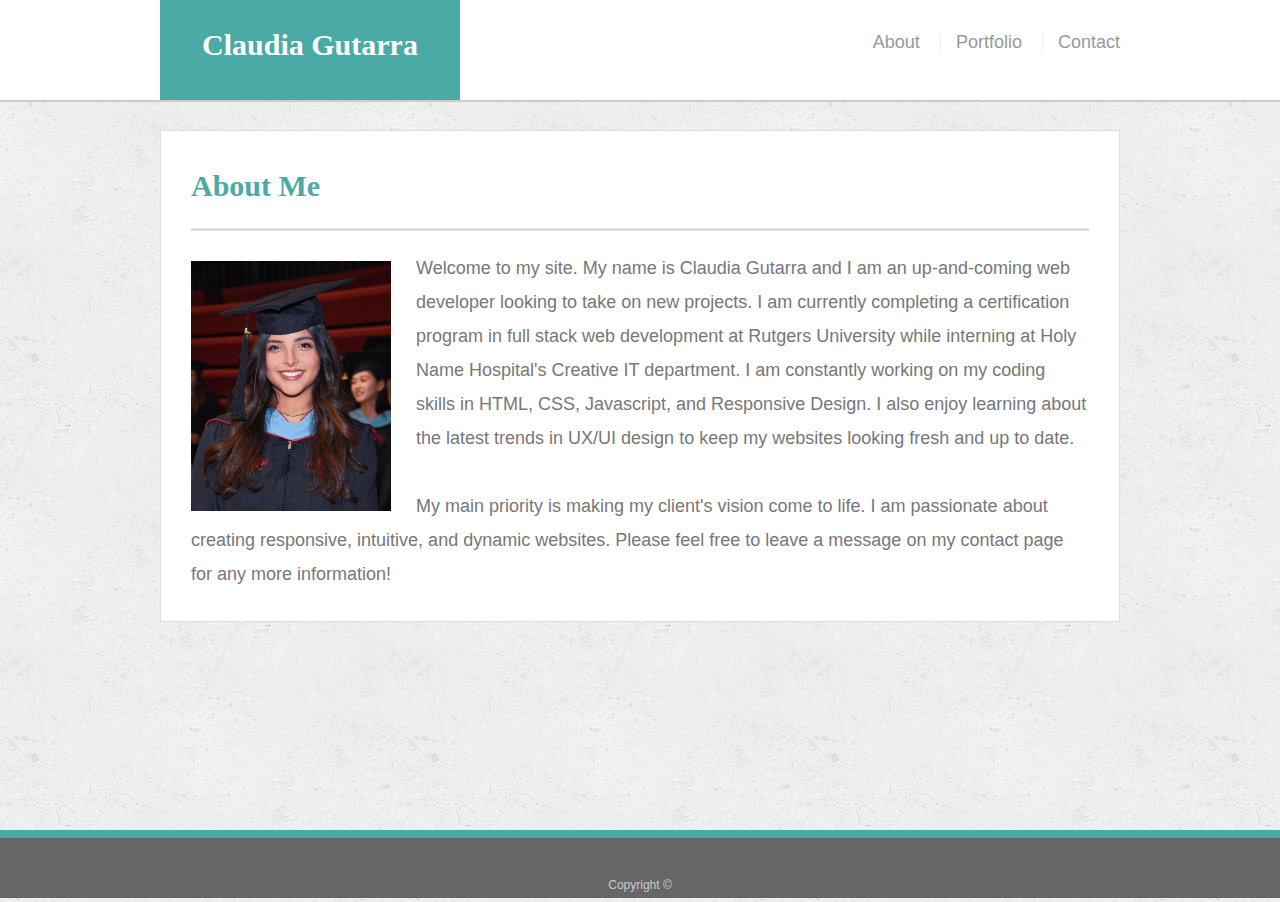
<file: index.html>
<!doctype html>
<html lang="en-us">

<head>
  <meta charset="UTF-8">
  <title>About | Your Name</title>
  <link rel="stylesheet" href="assets/css/reset.css">
  <meta name="viewport" content="width=device-width, initial-scale=1.0">
  <link rel="stylesheet" type="text/css" href="assets/css/style.css">
</head>

<body>
  <header id="masthead">
      <div class="hcontainer">
      <a href="index.html" id="logo">Claudia Gutarra</a>
      <nav>
        <a href="index.html">About</a>
        <a href="portfolio.html">Portfolio</a>
        <a href="contact.html">Contact</a>
      </nav>
      </div>
  </header>

  <div id="main-container" class="container">
    <section class="main-section">
      <h1>About Me</h1>

      <img src="assets/images/profpic.jpg" class="auth-image" alt="Your Name">

      <p> Welcome to my site. My name is Claudia Gutarra and I am an up-and-coming
        web developer looking to take on new projects. I am currently completing a certification program in full
        stack web development at Rutgers University while interning at Holy Name Hospital's Creative IT
        department.
        I am constantly working on my coding skills in HTML, CSS, Javascript, and Responsive Design. I also enjoy
        learning about the latest trends in UX/UI design to keep my websites looking fresh and up to date.
        <br><br>
        My main priority is making my client's vision come to life. I am passionate about creating responsive,
        intuitive, and dynamic websites.
        Please feel free to leave a message on my contact page for any more information!</p>

    </section>

  </div>

  <footer>
      Copyright &copy;
  </footer>
</body>

</html>
</file>
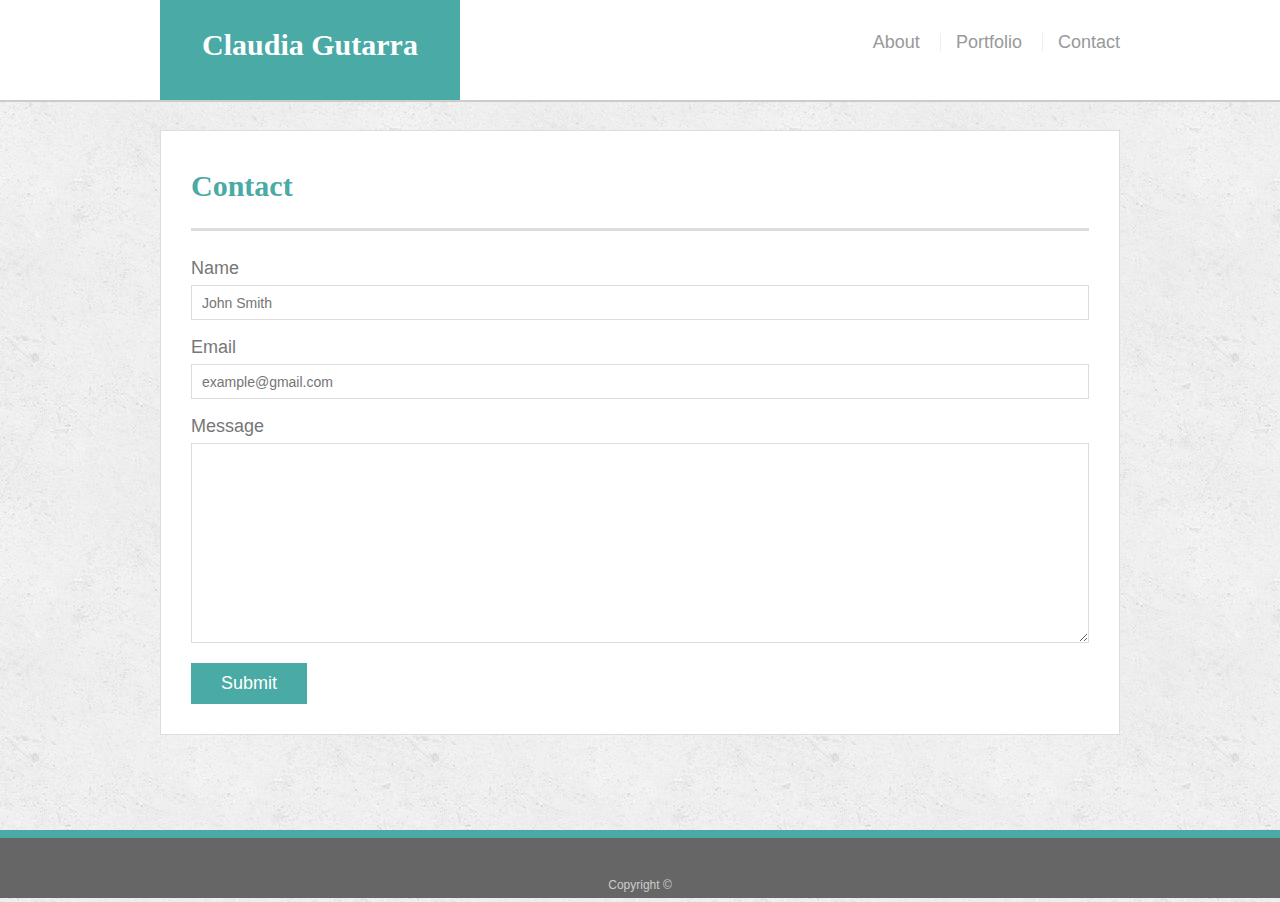
<file: contact.html>
<!doctype html>
<html lang="en-us">

<head>
  <meta charset="UTF-8">
  <title>Contact | Your Name</title>
  <link rel="stylesheet" href="assets/css/reset.css">
  <meta name="viewport" content="width=device-width, initial-scale=1.0">
  <link rel="stylesheet" type="text/css" href="assets/css/style.css">
</head>

<body>

  <header id="masthead">
    <div class="hcontainer">
      <a href="index.html" id="logo">Claudia Gutarra</a>
      <nav>
        <a href="index.html">About</a>
        <a href="portfolio.html">Portfolio</a>
        <a href="contact.html">Contact</a>
      </nav>
      </div>
  </header>

  <div id="main-container" class="container">
    <section class="main-section">
      <h1>Contact</h1>

      <form id="contact-form">
        <ul>
          <li>
            <label for="name">Name</label>
            <input type="text" id="name" name="name" placeholder="John Smith" required="required">
          </li>
          <li>
            <label for="email">Email</label>
            <input type="email" id="email" name="email" placeholder="example@gmail.com" required="required">
          </li>
          <li>
            <label for="message">Message</label>
            <textarea id="message" name="message" required="required"></textarea>
          </li>
        </ul>
        <input type="submit">
      </form>

    </section>

  </div>

  <footer>
      Copyright &copy; 
  </footer>
</body>

</html>
</file>
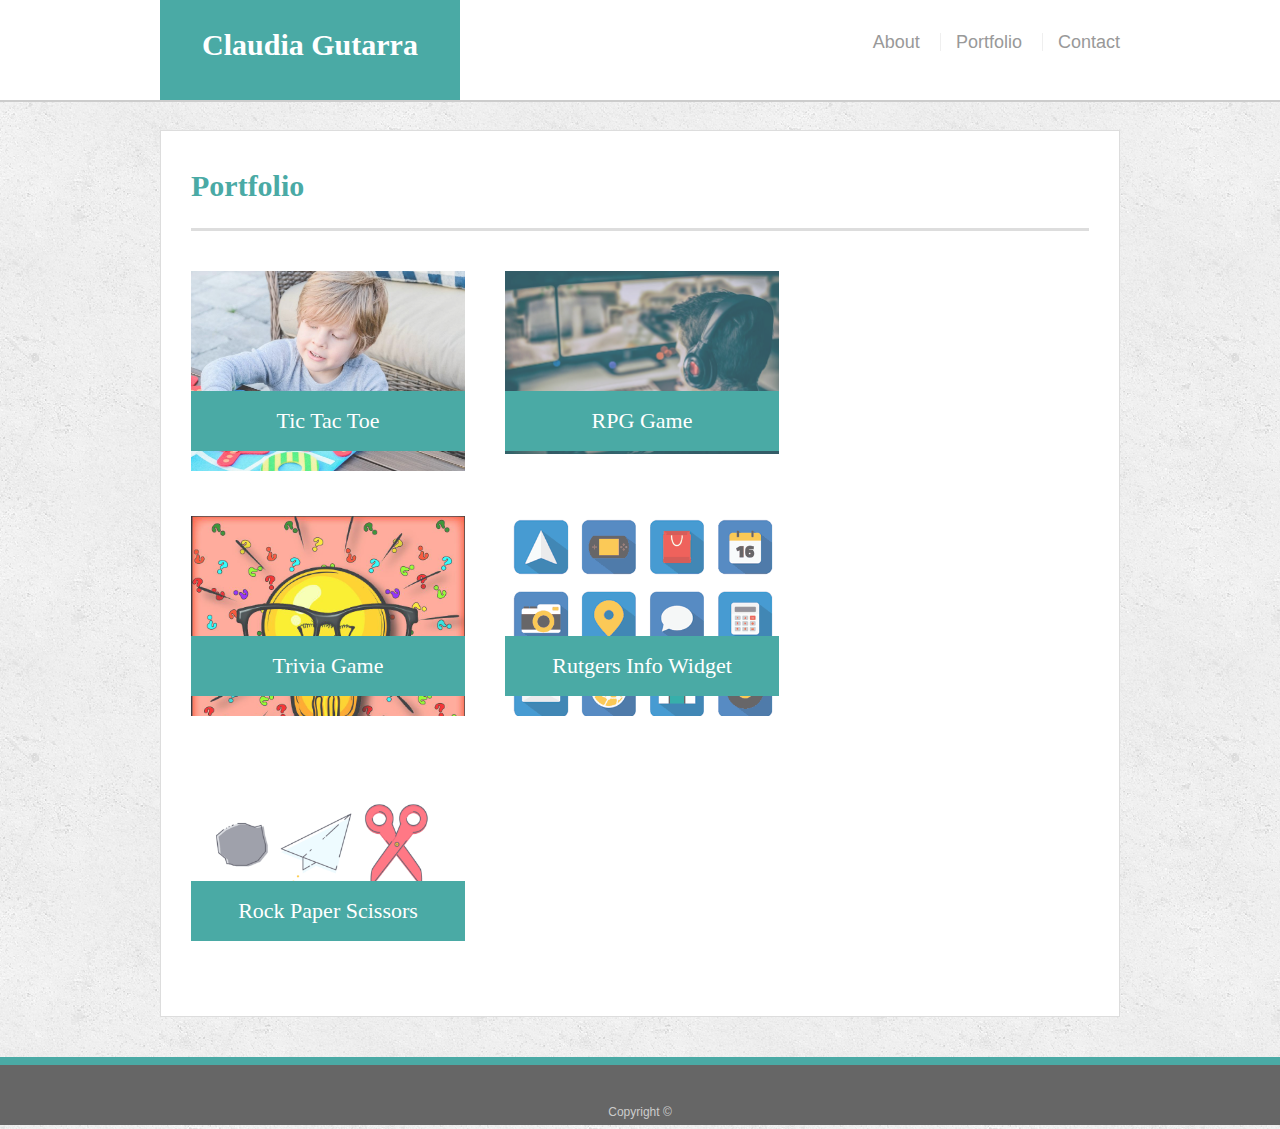
<file: portfolio.html>
<!doctype html>
<html lang="en-us">

<head>
  <meta charset="UTF-8">
  <title>Portfolio | Your Name</title>
  <link rel="stylesheet" href="assets/css/reset.css">
  <meta name="viewport" content="width=device-width, initial-scale=1.0">
  <link rel="stylesheet" type="text/css" href="assets/css/style.css">
  
</head>

<body>

  <header id="masthead">
    <div class="hcontainer">
      <a href="index.html" id="logo">Claudia Gutarra</a>
      <nav>
        <a href="index.html">About</a>
        <a href="portfolio.html">Portfolio</a>
        <a href="contact.html">Contact</a>
      </nav>
    </div>
  </header>

  <div id="main-container" class="container">
    <section class="main-section">
        <h1>Portfolio</h1>

        <div class="work">
          <img src="assets/images/tictactoe.jpg" alt="Word Guess">

          <h3>Tic Tac Toe</h3>
        </div>
        <div class="work">
          <img src="assets/images/rpgpic.jpg" alt="RPG Game">

          <h3>RPG Game</h3>
        </div>
        <div class="work">
          <img src="assets/images/triviapic.jpg" alt="Trivia Game">

          <h3>Trivia Game</h3>
        </div>
        <div class="work">
          <img src="assets/images/widgetpic.gif" alt="Rutgers Info Widget">

          <h3>Rutgers Info Widget</h3>
        </div>
        <div class="work">
          <img src="assets/images/rockpapscispic.png" alt="Rock Paper Scissors">

          <h3>Rock Paper Scissors</h3>
        </div>

    </section>

  </div>

  <footer>
      Copyright &copy;
  </footer>
</body>

</html>
</file>
<file: assets/css/style.css>
body {
  font-family: Arial, "Helvetica Neue", Helvetica, sans-serif;
  font-size: 18px;
  line-height: 34px;
  color: #777777;
  background: url("../images/concrete_seamless.png");
}

* {
  box-sizing: border-box;
}

/* general */

.container {
  width: 100%;
  max-width: 960px;
  margin: 0 auto;
  clear: both;
}

h1,
h2,
h3,
p {
  margin-bottom: 20px;
}

p:last-child {
  margin-bottom: 0;
}

h1,
h2,
h3 {
  font-family: Georgia, Times, "Times New Roman", serif;
  font-weight: 700;
  color: #4aaaa5;
}

h1 {
  padding-bottom: 18px;
  font-size: 30px;
  line-height: 49px;
  border-bottom: 3px solid #dddddd;
}

h2,
h3 {
  font-size: 22px;
}

/* header */
.hcontainer {
  width: 100%;
  max-width: 960px;
  margin: 0 auto;
  clear: both;
}
#masthead {
  position: fixed;
  z-index: 99;
  width: 100%;
  margin: 0 0 30px;
  overflow: auto;
  color: #ffffff;
  background: #ffffff;
  border-bottom: 2px solid #cccccc;
}

#logo {
  float: left;
  width: 300px;
  height: 100px;
  font-family: Georgia, Times, "Times New Roman", serif;
  font-size: 30px;
  font-weight: 700;
  line-height: 90px;
  color: #ffffff;
  text-align: center;
  text-decoration: none;
  background: #4aaaa5;

  
}

nav {
  float: right;
  margin-top: 25px;
}

nav a {
  display: inline-block;
  padding-left: 15px;
  margin-left: 15px;
  line-height: 18px;
  color: #999;
  text-decoration: none;
  border-left: 1px solid #efefef;
}

nav a:first-child {
  border-left: 0 none;
}

/* footer */

footer {
  padding: 30px 0;
  clear: both;
  font-size: 12px;
  color: #ffffff;
  color: #cccccc;
  text-align: center;
  background: #666666;
  border-top: 8px solid #4aaaa5;
  height: 50px;
}

h3, h2 {
  padding-bottom: 20px;
  margin-bottom: 15px;
  line-height: 22px;
  border-bottom: 2px solid #eeeeee;
}

/* main */

#main-container {
  padding-top: 130px;
  min-height: calc(100vh - 70px);
}

.main-section {
  float: left;
  width: 100%;
  max-width: 960px;
  padding: 30px;
  margin: 0 0 40px;
  background: #ffffff;
  border: 1px solid #dddddd;
}

/* portfolio page */

.work {
  position: relative;
  float: left;
  width: 274px;
  height: 200px;
  margin: 20px 0 25px;
  overflow: auto;
}

.work:nth-child(even) {
  margin-right: 40px;
}

.work img {
  width: 100%;
  border: 0 none;
  opacity: 0.8;
}

.work h3 {
  position: absolute;
  bottom: 20px;
  width: 100%;
  padding: 15px;
  margin-bottom: 0;
  font-weight: 300;
  line-height: 30px;
  color: #ffffff;
  text-align: center;
  background: #4aaaa5;
  border-bottom: 0;
}

.auth-image {
  float: left;
  width: 200px;
  height: auto;
  margin-top: 10px;
  margin-right: 25px;
}

/* contact page */

#contact-form ul {
  margin-bottom: 20px;
}

#contact-form li {
  margin-bottom: 10px;
}

label,
input[type=text],
input[type=email],
textarea {
  display: block;
  width: 100%;
}

input[type=text],
input[type=email],
textarea {
  height: 35px;
  padding: 0 10px;
  font-size: 14px;
  border: 1px solid #dddddd;
}

textarea {
  height: 200px;
}

input[type=submit] {
  padding: 10px 30px;
  font-size: 18px;
  color: #ffffff;
  cursor: pointer;
  background: #4aaaa5;
  border: 0 none;
}


/* Media Queries! */

@media (max-width: 980px) {

  #masthead {
    overflow: hidden;
  }
  .hcontainer {
    width: 100%;
    max-width: 910px;
    margin: 0 auto;
    clear: both;
  }
  .container {
    width: 730px;
    margin-left: 30px;
  }
  .work {
    width: 47%;
    overflow: hidden;
  }
}

@media (max-width: 768px) {
  .hcontainer {
    width: 100%;
    max-width: 700px;
    margin: 0 auto;
    clear: both;
  }
  .container {
    width: 100%;
    max-width: 700px;
    margin: 0 auto;
    clear: both;
  }
  .work {
  width: 46.7%;
  overflow: hidden;
      }
    }

@media (max-width: 640px) {
  #masthead {
    position: static;
  }
      #logo {
        float:left;
        width: 100%;
      }
      nav {
        clear: auto;
        margin-right:30%;
        margin-top:12px;
        margin-bottom:12px;
      }
      .container {
        width: 100%;
        max-width: 550px;
        margin: 0 auto;
        clear: both;
      }
      #main-container {
        padding-top: 10px;
       
      }
      .auth-image {
        width: 100%;
        padding-bottom: 25px;
      }

      .work {
        position: relative;
        float: left;
        width: 100%;
        height: 350px;
        margin: 20px 0 25px;
        overflow: hidden;
      }

      .work h3 {
       font-size: 24px;
      }
    }
</file>
